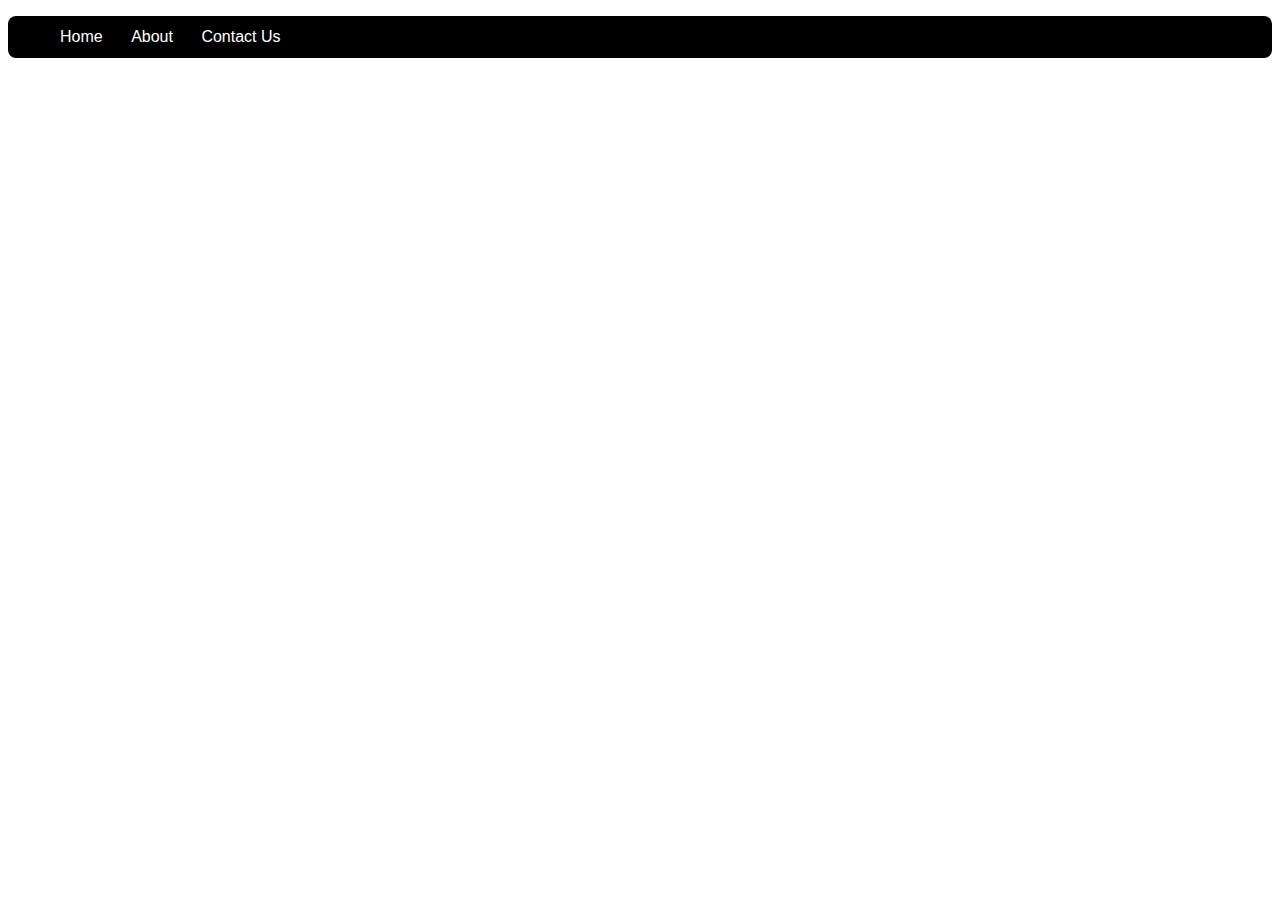
<file: index.html>
<!DOCTYPE html>
<html lang="en">
<head>
    <meta charset="UTF-8">
    <meta name="viewport" content="width=device-width, initial-scale=1.0">
    <link rel="stylesheet" href="style.css">
    
    <title>Hello world</title>
</head>
<body>
    <div class="nav">
        <ul>
            <li>Home</li>
            <li>About</li>
            <a href="contactus.html"><li>Contact Us</li></a>
            
        </ul>
    </div>
</body>
</html>
</file>
<file: style.css>
*{
    font-family: Verdana, Geneva, Tahoma, sans-serif;
}
li{
    /* text-decoration: none; */
    list-style-type: none;
    display: inline-block;
    padding-right: 45px;
    color: white;
    padding: 12px 12px 12px 12px;
    
}
li:hover{
    font-weight: bold;
    color: grey;
    transition: 0.2s;
    margin-right: 12px;
    margin-left: 12px;
}
ul{
    
    background-color: black;
    align-content: center;
    border-radius: 8px;
}
</file>
